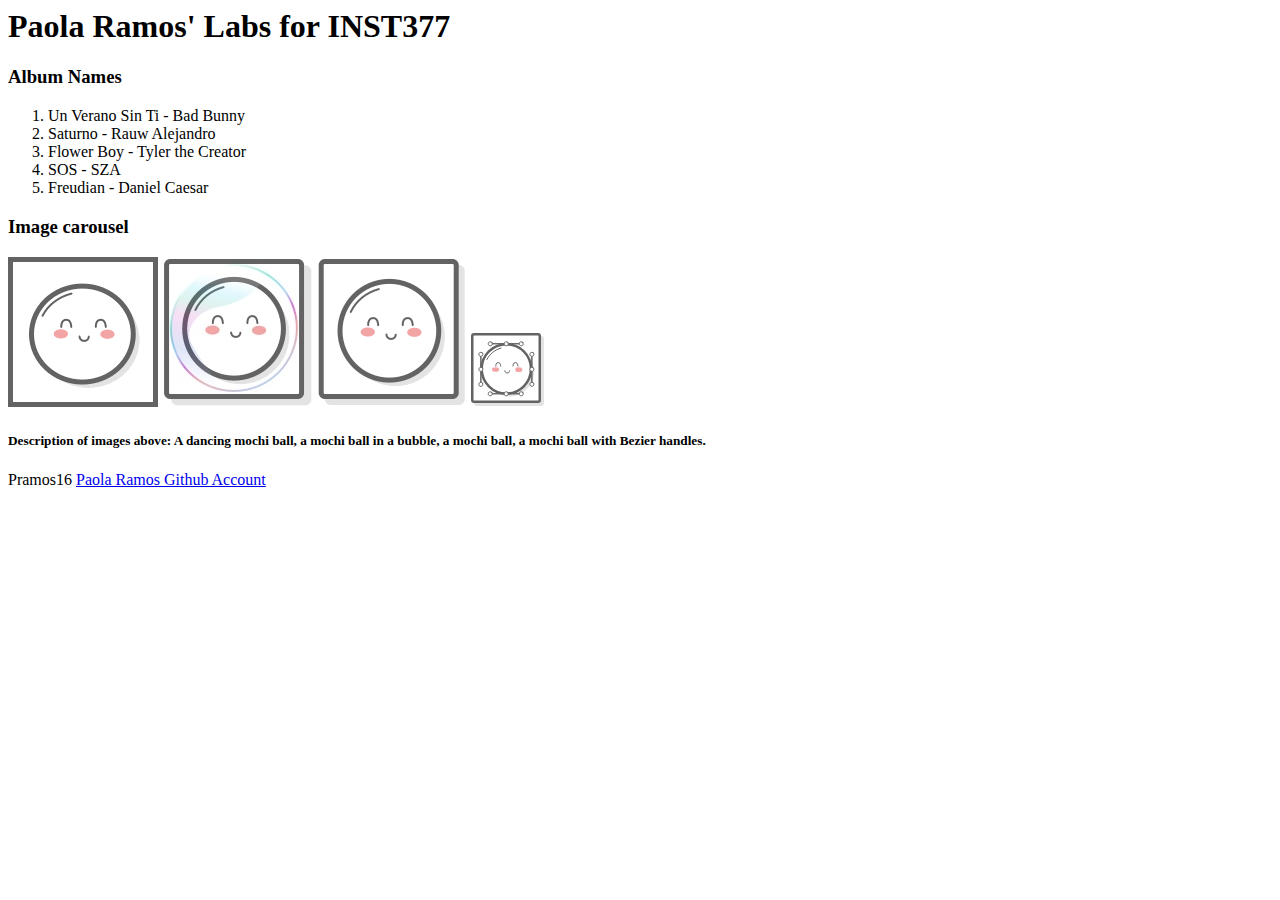
<file: client/lab_1/index.html>
<html lang="en">
<head>
  <meta charset="UTF-8">
  <meta http-equiv="X-UA-Compatible" content="IE=edge">
  <meta name="viewport" content="width=device-width, initial-scale=1.0">
  <title>Paola Ramos' Labs for INST377</title>
</head>
<body>
  <div>
    <header><h1>Paola Ramos' Labs for INST377</h1></header>
    <div>
     <div>
    <h3>Album Names</h3>
    <ol>
      <li>Un Verano Sin Ti - Bad Bunny</li>
      <li>Saturno - Rauw Alejandro</li>
      <li>Flower Boy - Tyler the Creator</li>
      <li>SOS - SZA</li>
      <li>Freudian - Daniel Caesar</li>
    </ol>
  </div>

  <div>
    <h3>Image carousel</h3>
  </div>
  <img src="images/mochi.gif" alt="A dancing mochi ball">
  <img src="images/mochi.jpg" alt="A mochi ball in a bubble">
  <img src="images/mochi.png" alt="A mochi ball">
  <img src="images/mochi.svg" alt="A mochi ball with Bezier handles">
<div>
  <h5>Description of images above: A dancing mochi ball, a mochi ball in a bubble, a mochi ball, a mochi ball with Bezier handles.</h5>
</div>
<footer>
  <p>Pramos16 <a href="http://github.com/pramos16" target="_blank" rel="noopener noreferrer">Paola Ramos Github Account</a></p>
</footer>

</body>
</html>
</file>
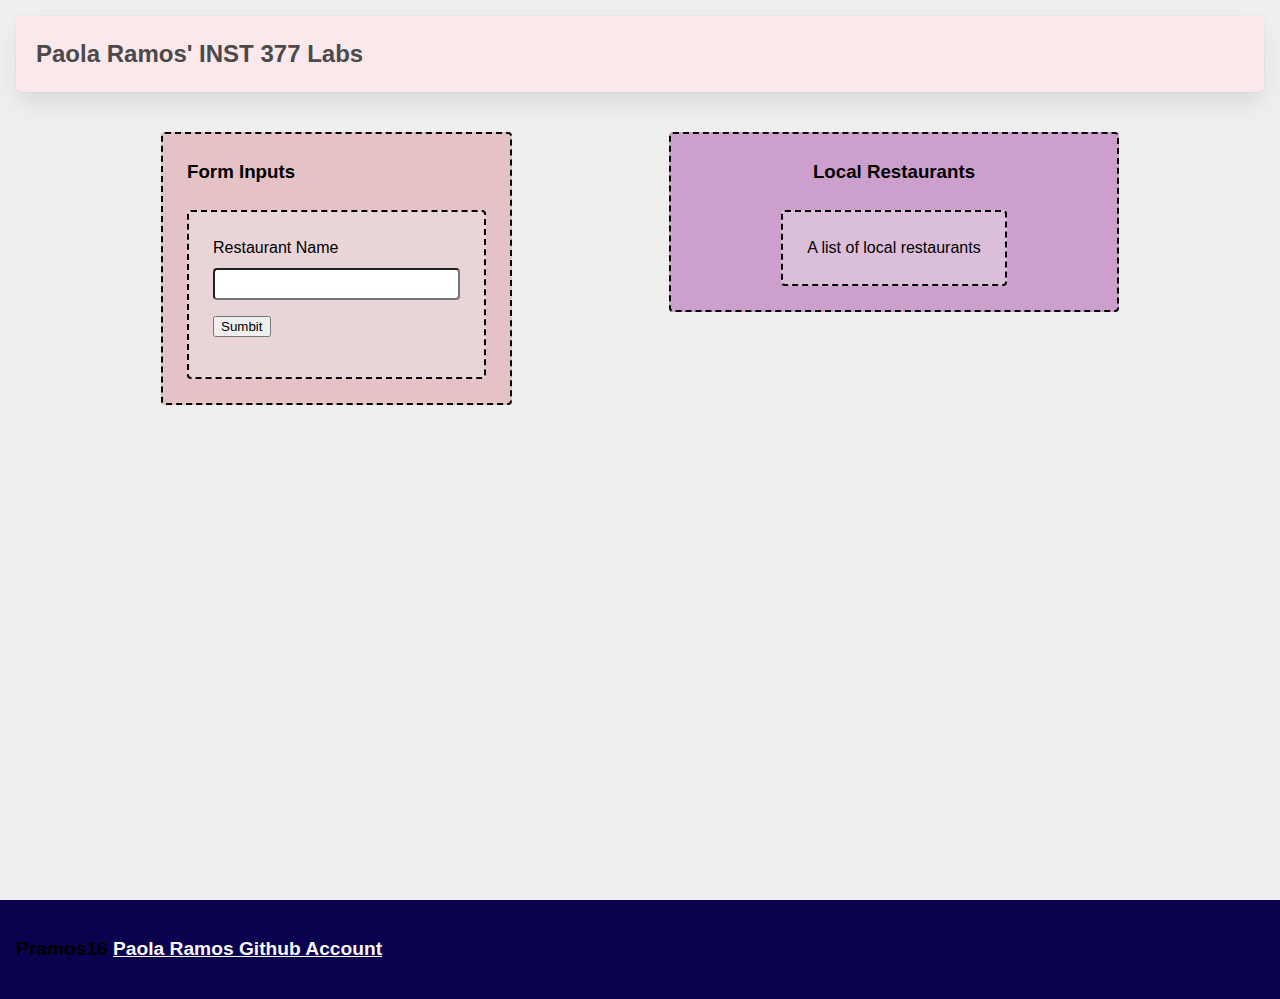
<file: client/lab_4/index.html>
<html lang="en">
  <head>
    <meta charset="UTF-8" />
    <meta http-equiv="X-UA-Compatible" content="IE=edge" />
    <meta name="viewport" content="width=device-width, initial-scale=1.0" />
    <title>Paola Ramos' Labs for INST377</title>
    <link rel="stylesheet" href="style.css" />
  </head>
  <body>
    <div class="wrapper">
      <header class="header">
        <h1>Paola Ramos' INST 377 Labs</h1>
      </header>
      <div class="container">
        <div class="left_section box">
          <h3>Form Inputs</h3>
          <div class="box">
            <form action="/api">
              <label for="resto">Restaurant Name</label>
              <input type="text" id="resto" />
              <button type="submit">Sumbit</button>
            </form>
          </div>
        </div>
        <div class="right_section box">
          <h3>Local Restaurants</h3>
          <div class="restaurant_list box">A list of local restaurants</div>
        </div>
      </div>
    </div>
    <footer class="footer">
      <p>
        Pramos16
        <a
          href="http://github.com/pramos16"
          target="_blank"
          rel="noopener noreferrer"
          >Paola Ramos Github Account</a
        >
      </p>
    </footer>
  </body>
</html>
<!-- Bring in your successful HTML/CSS from the Flexbox lab -->
<!-- Try typing 'doc' at the top of this file and pressing "tab" -->
<!-- if your development environment is set up correctly -->
<!-- the Emmett plugin will set this file up for you -->

<!-- Requirements -->
<!-- Your page will need a form in it with an 'action' to the Prince George's County Food Services API and a single text field with an id/name of "resto" -->
<!-- The link for the API is in this page: https://data.princegeorgescountymd.gov/Health/Food-Inspection/umjn-t2iz -->

<!-- This week doesn't have a script.js file in it, because you're focusing on HTML and CSS -->
</file>
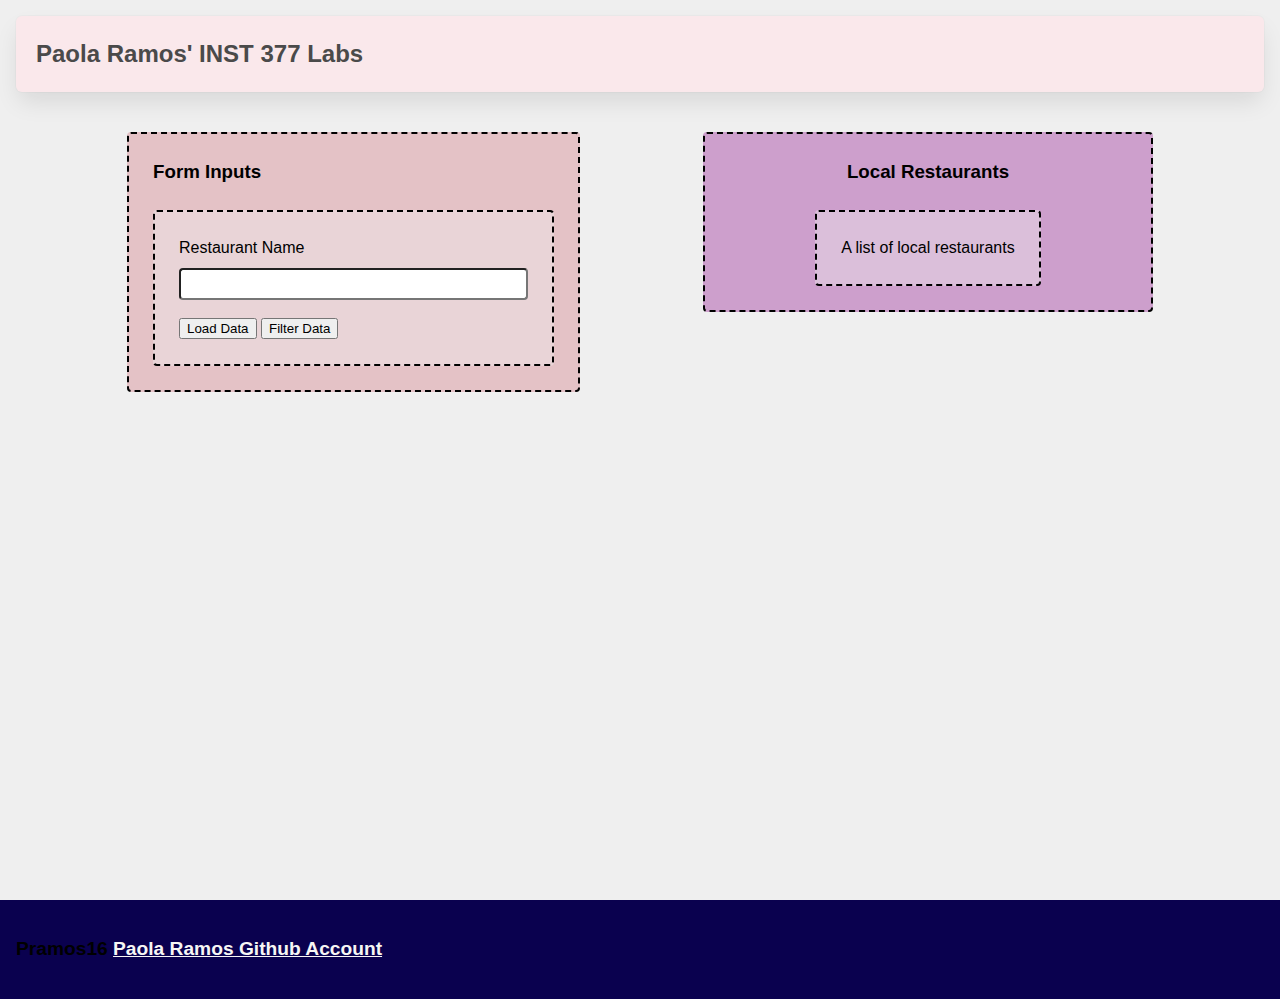
<file: client/lab_5/index.html>
<html lang="en">
  <head>
    <meta charset="UTF-8" />
    <meta http-equiv="X-UA-Compatible" content="IE=edge" />
    <meta name="viewport" content="width=device-width, initial-scale=1.0" />
    <title>Paola Ramos' Labs for INST377</title>
    <link rel="stylesheet" href="style.css" />
  </head>
  <body>
    <div class="wrapper">
      <header class="header">
        <h1>Paola Ramos' INST 377 Labs</h1>
      </header>
      <div class="container">
        <div class="left_section box">
          <h3>Form Inputs</h3>
          <form action="https://data.princegeorgescountymd.gov/resource/umjn-t2iz.json" class="box main_form">
            <label for="resto">Restaurant Name</label>
              <input type="text" id="resto" name="resto"/>
              <button type="submit">Load Data</button>
              <button type="button" class="filter_button">Filter Data</button>
          </form>
        </div>
        <div class="right_section box">
          <h3>Local Restaurants</h3>
          <div class="restaurant_list box">A list of local restaurants</div>
        </div>
      </div>
    </div>
    <footer class="footer">
      <p>
        Pramos16
        <a
          href="http://github.com/pramos16"
          target="_blank"
          rel="noopener noreferrer"
          >Paola Ramos Github Account</a
        >
      </p>
    </footer>
    <script src="./script.js"></script>
  </body>
</html>
</file>
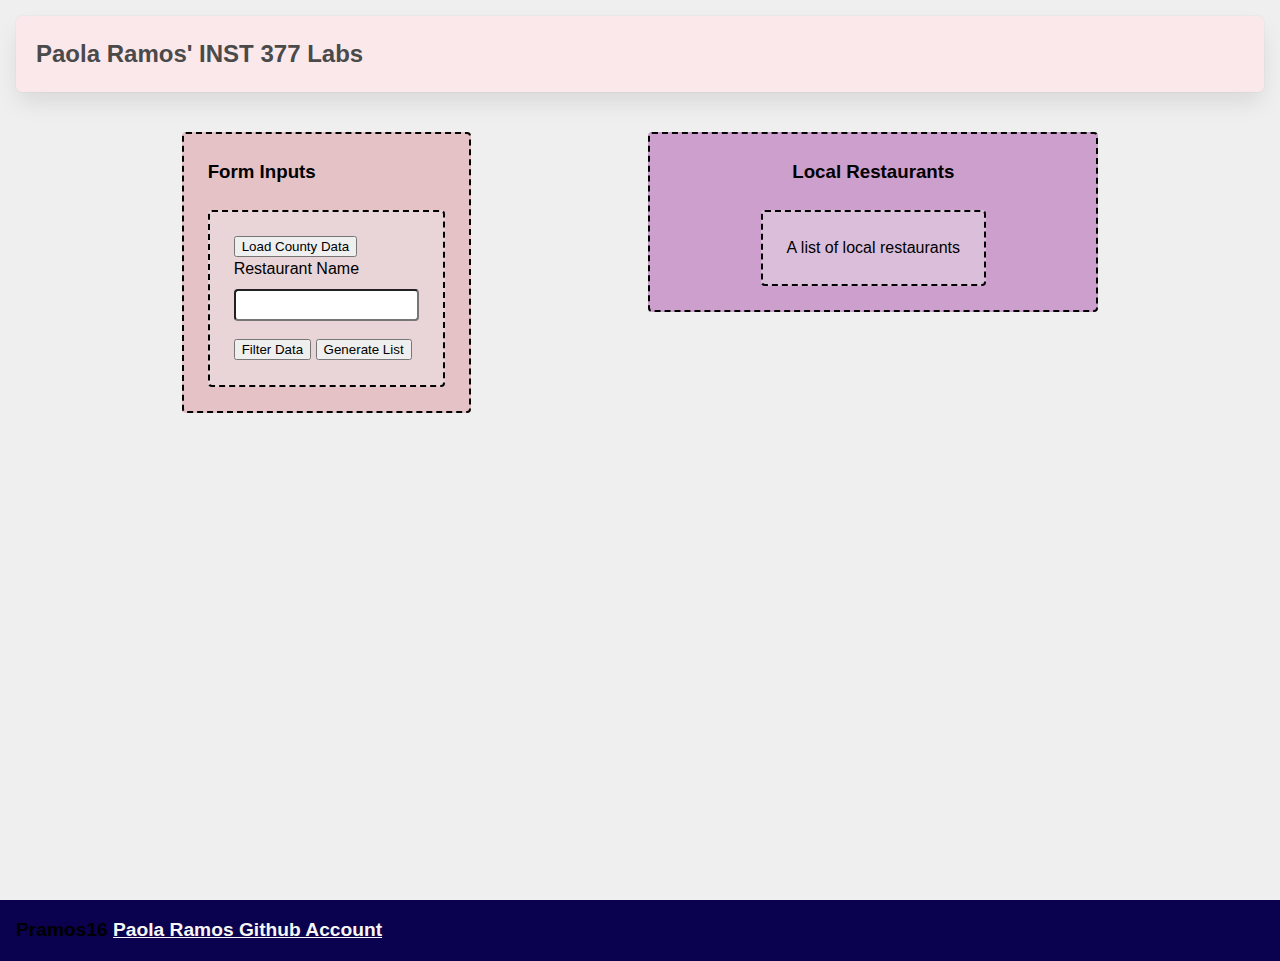
<file: client/lab_6/index.html>
<html lang="en">
  <head>
    <meta charset="UTF-8" />
    <meta http-equiv="X-UA-Compatible" content="IE=edge" />
    <meta name="viewport" content="width=device-width, initial-scale=1.0" />
    <title>Paola Ramos' Labs for INST377</title>
    <link rel="stylesheet" href="style.css" />
  </head>
  <body>
    <div class="wrapper">
      <header class="header"><h1>Paola Ramos' INST 377 Labs</h1></header>
      <div class="container">
        <div class="left_section box">
          <h3>Form Inputs</h3>
          <form class="box main_form">
            <button type="button" id="data_load">Load County Data</button>
            <div>
              <label for="resto">Restaurant Name</label>
              <input type="text" id="resto" name="resto" />
            </div>
            <div class="buttons">
              <button type="button" id="filter">Filter Data</button>
              <button type="button" id="generate">Generate List</button>
            </div>
          </form>
        </div>
        <div class="right_section box">
          <h3>Local Restaurants</h3>
          <ol class="box" id="restaurant_list">
            A list of local restaurants
        </ol>
            <div class="lds-ellipsis" id="data_load_animation"><div></div><div></div><div></div><div></div></div>
        </div>
      </div>
    </div>
    <footer class="footer">
      Pramos16
      <a
        href="http://github.com/pramos16"
        target="_blank"
        rel="noopener noreferrer"
        >Paola Ramos Github Account</a
      >
    </footer>
    <script src="./script.js"></script>
  </body>
</html>
</file>
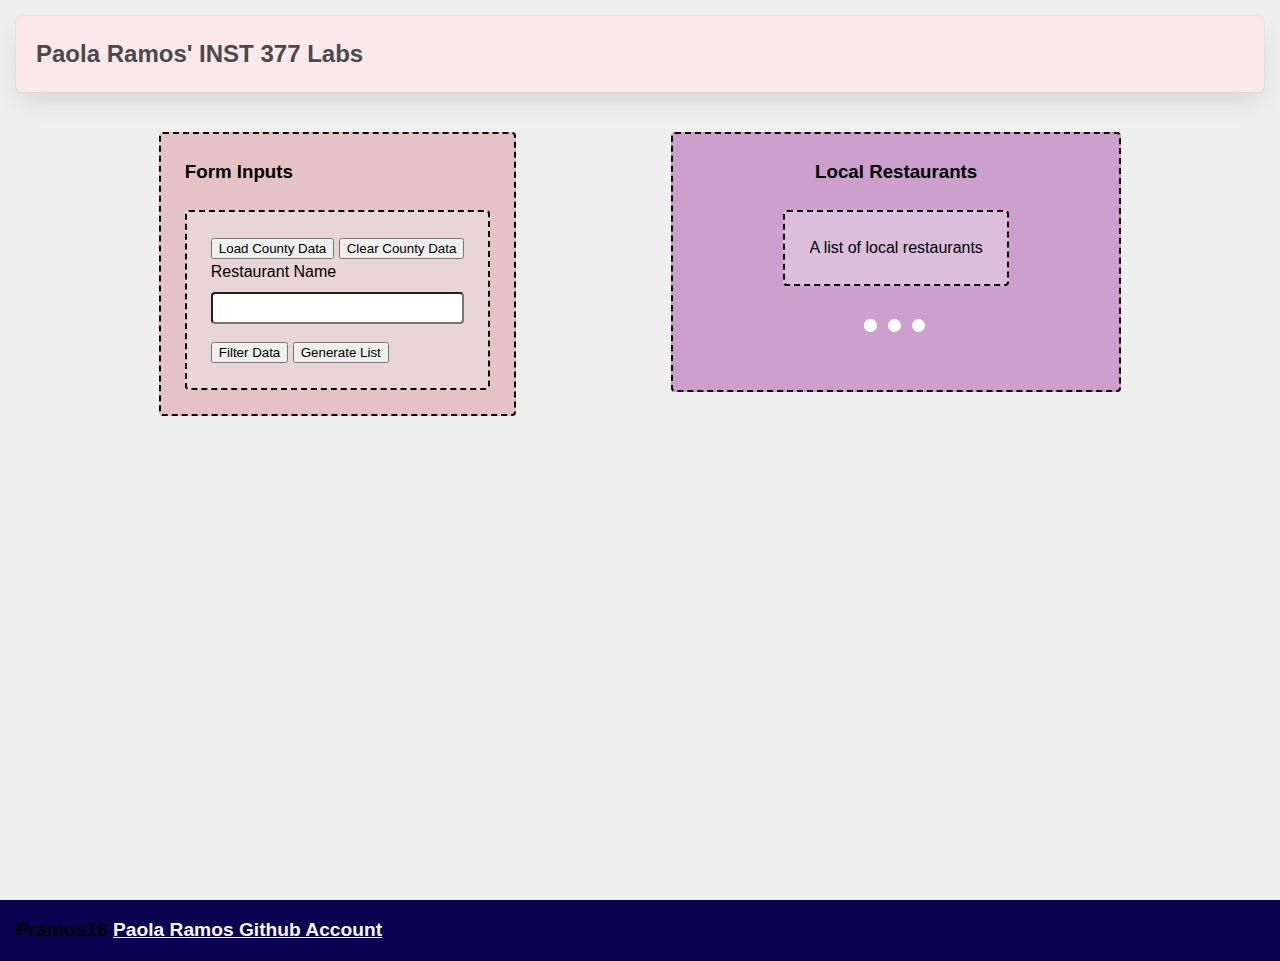
<file: client/lab_7/index.html>
<html lang="en">
  <head>
    <meta charset="UTF-8" />
    <meta http-equiv="X-UA-Compatible" content="IE=edge" />
    <meta name="viewport" content="width=device-width, initial-scale=1.0" />
    <title>Paola Ramos' Labs for INST377</title>
    <link rel="stylesheet" href="style.css" />
  </head>
  <body>
    <div class="wrapper">
      <header class="header"><h1>Paola Ramos' INST 377 Labs</h1></header>
      <div class="container">
        <div class="left_section box">
          <h3>Form Inputs</h3>
          <form class="box main_form">
            <button type="button" id="data_load">Load County Data</button>
            <button type="button" id="data_clear">Clear County Data</button>
            <div>
              <label for="resto">Restaurant Name</label>
              <input type="text" id="resto" name="resto" />
            </div>
            <div class="buttons">
              <button type="button" id="filter">Filter Data</button>
              <button type="button" id="generate">Generate List</button>
            </div>
          </form>
        </div>
        <div class="right_section box">
          <h3>Local Restaurants</h3>
          <ol class="box" id="restaurant_list">
            A list of local restaurants
        </ol>
            <div class="lds-ellipsis" id="data_load_animation"><div></div><div></div><div></div><div></div></div>
        </div>
      </div>
    </div>
    <footer class="footer">
      Pramos16
      <a
        href="http://github.com/pramos16"
        target="_blank"
        rel="noopener noreferrer"
        >Paola Ramos Github Account</a
      >
    </footer>
    <script src="./script.js"></script>
  </body>
</html>
</file>
<file: client/lab_4/style.css>
* {
  box-sizing: border-box;
}

/* 
  These rules apply to actual HTML elements with no labelling!
  So: they style the tags directly
*/

html {
  background-color: #ffffff;
  font-size: 16px;
  min-width: 300px;
  overflow-x: hidden;
  overflow-y: scroll;

  /* these are specific to different browsers */
  -moz-osx-font-smoothing: grayscale;
  -webkit-font-smoothing: antialiased;
  text-rendering: optimizeLegibility;
  -webkit-text-size-adjust: 100%;
  -moz-text-size-adjust: 100%;
  text-size-adjust: 100%;
}

body {
  margin: 0;
  padding: 0;

  font-family: ‘Segoe UI’, Candara, ‘Bitstream Vera Sans’, ‘DejaVu Sans’, ‘Bitsream Vera Sans’, ‘Trebuchet MS’, Verdana, ‘Verdana Ref’, sans-serif;
  font-weight: 400;
  line-height: 1.5;
  background-color: rgb(239, 239, 239);
}


a {
  display: inline-block;
  text-decoration: none;
}

h2, h3 {
  margin:0;
  padding:0;
  padding-bottom:1.5rem;
}

form {
  accent-color: hsla(290, 100%, 50%, 0.482);
}

/*
  - These styles use 'class names'
  - You can apply them by using the 'class' attribute on your HTML
  - like this: <div class="wrapper">
  - note that the period vanishes there!
*/


.wrapper {
  min-height: 100vh;
  display: flex;
  flex-direction: column;
  margin: 0;
  flex: 1;
}

.container {
  margin: 0 20px;
  display: flex;
  justify-content: space-evenly;
  align-items: start;
  flex:1;
}

.header {
  padding-top: 1rem;
  padding-left: 1rem;
  padding-right: 1rem;
  padding-bottom: 1.5rem;
}


/*
  This rule implies that the H1 tag lives within another HTML tag
  It "inherits" some rules from the above
  Those rules won't apply to an h1 that's outside a block with the class of 'header'
*/

.header h1 {
  display: block;
  /* this will push other blocks out of the way */

  /* colors */
  background-color: rgb(250, 232, 235);
  color: #4a4a4a;

  /* shapes */
  border-radius: 6px;
  font-size: 1.5rem;
  padding: 1.25rem;
  margin:0; /* removing the margin on h1 tags means the header pins to the top if we move */


  /* box-shadows are fancy */
  box-shadow: 0 0.5em 1em -0.125em rgb(10 10 10 / 10%), 0 0 0 1px rgb(10 10 10 / 2%);
}


/*
  Rules can be combined on a block to apply the 'cascade' in order
  So you can use two classnames in a single class attribute
  like: <div class="box section">

  Rules may combine in unexpected ways - remember that the LAST thing written in this file will have "priority"
  And will be what displays in your client
*/

.box {
  background-color: rgba(239, 239, 239, 0.40);
  border: 2px dashed;
  border-radius: 4px;

  width: fit-content;
  height:fit-content;
  padding: 1.5rem;
  margin: 0 auto;
}

.left_section {
  background-color: rgba(228, 194, 198);
  flex: 0 1 auto;
  margin: 1rem;
  padding: 1.5rem;
}

.right_section {
  background-color: rgba(205,159,204); 
  flex: 1 2 auto;
  margin: 1rem;
  align-items: center;
  justify-content: center;;
  max-width: 450px;
  display: flex;
  flex-direction: column;
}

/*
  This block is actually dependent on the "container" block having a flex set on it
  and the "wrapper" block displaying as a flex column with a "vertical height" (vh) of 100.
  That serves to cram the footer to the bottom of the page.
*/

.footer {
  flex-shrink: 0;
  padding: 1rem;
  background-color: rgba(10, 1,79);
  font-size: 1.2rem;
  font-weight: 600;
}

.footer a {
  color: rgb(247, 246, 244);
  text-decoration: underline;
}

/*
  This is an example of a 'pseudoclass'
  In this instance, it says what to do if a mouse hovers over a link
  This is pretty desktop-specific, since there's no hover function on touchscreens
*/
.footer a:hover {
  /* Hue, saturation, luminosity, alpha */
  background-color: rgba(10, 1, 79);
  /* red, green, blue, alpha */
  color: rgb(246, 169, 93);
  text-decoration: none;
}

.subtitle {
  color: rgba(248, 244, 244, 0.8);
  margin: 0px;
  margin-bottom: 5px;
}


/* Deploy this with images as direct "children" and the images should pop into shape */
.grid {
  display: flex;
  justify-content: space-evenly;
  flex-flow: wrap;
  width: 350px;
  height: 350px;
  margin: 0 auto;
}

.grid img {
  width: 150px;
  height: 150px;
}


/* Carousel */
div.carousel {
  max-width: 300px;
  overflow: hidden;
  text-align: center;
  display: flex;
  flex-direction: row;
  align-items: center;
  justify-content: space-between;
  margin: 0 auto;
  margin-bottom: 1rem;
}

.carousel .slides {
  display: flex;
  overflow-x: auto;
  scroll-snap-type: x mandatory;
  scroll-behavior: smooth;
  -webkit-overflow-scrolling: touch;
}

/* .carousel_item, */
.hidden {
  display: none;
}

.visible {
  display: block;
}

.carousel_item img {
  /* 
    Setting width, rather than max-width or min-width,
    means annoying pop-ins won't happen
    but it also means you need to format your images to be compatible
    or they will stretch weird

    - try a tall one and see what happens
    - change the height on a fixed image size and see what happens
    - now make sure that images are _always_ square
    - ... there's a reason crop tools are popular in image editors
   */
  width: 150px; 
}

.prev,
.next {
  border: none;
  margin: 2px;
  text-align: center;
  border-radius: 5px;
  font-weight: bold;
  height: 45px;
  padding: 10px;
  line-height: 0; /* This centers a button's text! */
  border: 2px solid rgb(99,99,99); /* shorthand for how to do a border */
}

.prev:focus,
.next:focus {
  margin: 0;
  /* Pick a good border colour and check out how it works with your buttons */
}

.prev:hover,
.next:hover {
  /* Pick a good background colour for your hover pseudoclass */
}

/*
Form Styles
*/

form input {
    /* This is a hack to make sure our boxes line up with one another nicely */
    width: 100%;
    width: -moz-available;          /* WebKit-based browsers will ignore this. */
    width: -webkit-fill-available;  /* Mozilla-based browsers will ignore this. */
    width: fill-available;

    /* here we are setting white space correctly */
    margin-bottom: 1rem;
    height: 2rem;
    border-radius: 4px;
  }

  form label {
    width: 100%;
    width: -moz-available;          /* WebKit-based browsers will ignore this. */
    width: -webkit-fill-available;  /* Mozilla-based browsers will ignore this. */
    width: fill-available;
    align-items: flex-start;

    display: block; /* this turns the label text into a box we can set margins on */
    margin-bottom: 0.5rem;
  }

/* How To Write A Media Query For Small Screens */

@media only screen and (max-width: 736px){
    /* Rules in here will only apply when a screen is the correct size */
    /* check it out by using your developer tools to shrink your screen-size */
    .container {
      background-color: rgba(204, 8, 162, 0.65);
      flex-direction: column;
      justify-content: center;
      align-items: center;
    }
}
</file>
<file: client/lab_5/style.css>
* {
    box-sizing: border-box;
  }
  
  /* 
    These rules apply to actual HTML elements with no labelling!
    So: they style the tags directly
  */
  
  html {
    background-color: #ffffff;
    font-size: 16px;
    min-width: 300px;
    overflow-x: hidden;
    overflow-y: scroll;
  
    /* these are specific to different browsers */
    -moz-osx-font-smoothing: grayscale;
    -webkit-font-smoothing: antialiased;
    text-rendering: optimizeLegibility;
    -webkit-text-size-adjust: 100%;
    -moz-text-size-adjust: 100%;
    text-size-adjust: 100%;
  }
  
  body {
    margin: 0;
    padding: 0;
  
    font-family: ‘Segoe UI’, Candara, ‘Bitstream Vera Sans’, ‘DejaVu Sans’, ‘Bitsream Vera Sans’, ‘Trebuchet MS’, Verdana, ‘Verdana Ref’, sans-serif;
    font-weight: 400;
    line-height: 1.5;
    background-color: rgb(239, 239, 239);
  }
  
  
  a {
    display: inline-block;
    text-decoration: none;
  }
  
  h2, h3 {
    margin:0;
    padding:0;
    padding-bottom:1.5rem;
  }
  
  form {
    accent-color: hsla(290, 100%, 50%, 0.482);
  }
  
  /*
    - These styles use 'class names'
    - You can apply them by using the 'class' attribute on your HTML
    - like this: <div class="wrapper">
    - note that the period vanishes there!
  */
  
  
  .wrapper {
    min-height: 100vh;
    display: flex;
    flex-direction: column;
    margin: 0;
    flex: 1;
  }
  
  .container {
    margin: 0 20px;
    display: flex;
    justify-content: space-evenly;
    align-items: start;
    flex:1;
  }
  
  .header {
    padding-top: 1rem;
    padding-left: 1rem;
    padding-right: 1rem;
    padding-bottom: 1.5rem;
  }
  
  
  /*
    This rule implies that the H1 tag lives within another HTML tag
    It "inherits" some rules from the above
    Those rules won't apply to an h1 that's outside a block with the class of 'header'
  */
  
  .header h1 {
    display: block;
    /* this will push other blocks out of the way */
  
    /* colors */
    background-color: rgb(250, 232, 235);
    color: #4a4a4a;
  
    /* shapes */
    border-radius: 6px;
    font-size: 1.5rem;
    padding: 1.25rem;
    margin:0; /* removing the margin on h1 tags means the header pins to the top if we move */
  
  
    /* box-shadows are fancy */
    box-shadow: 0 0.5em 1em -0.125em rgb(10 10 10 / 10%), 0 0 0 1px rgb(10 10 10 / 2%);
  }
  
  
  /*
    Rules can be combined on a block to apply the 'cascade' in order
    So you can use two classnames in a single class attribute
    like: <div class="box section">
  
    Rules may combine in unexpected ways - remember that the LAST thing written in this file will have "priority"
    And will be what displays in your client
  */
  
  .box {
    background-color: rgba(239, 239, 239, 0.40);
    border: 2px dashed;
    border-radius: 4px;
  
    width: fit-content;
    height:fit-content;
    padding: 1.5rem;
    margin: 0 auto;
  }
  
  .left_section {
    background-color: rgba(228, 194, 198);
    flex: 0 1 auto;
    margin: 1rem;
    padding: 1.5rem;
  }
  
  .right_section {
    background-color: rgba(205,159,204); 
    flex: 1 2 auto;
    margin: 1rem;
    align-items: center;
    justify-content: center;;
    max-width: 450px;
    display: flex;
    flex-direction: column;
  }
  
  /*
    This block is actually dependent on the "container" block having a flex set on it
    and the "wrapper" block displaying as a flex column with a "vertical height" (vh) of 100.
    That serves to cram the footer to the bottom of the page.
  */
  
  .footer {
    flex-shrink: 0;
    padding: 1rem;
    background-color: rgba(10, 1,79);
    font-size: 1.2rem;
    font-weight: 600;
  }
  
  .footer a {
    color: rgb(247, 246, 244);
    text-decoration: underline;
  }
  
  /*
    This is an example of a 'pseudoclass'
    In this instance, it says what to do if a mouse hovers over a link
    This is pretty desktop-specific, since there's no hover function on touchscreens
  */
  .footer a:hover {
    /* Hue, saturation, luminosity, alpha */
    background-color: rgba(10, 1, 79);
    /* red, green, blue, alpha */
    color: rgb(246, 169, 93);
    text-decoration: none;
  }
  
  .subtitle {
    color: rgba(248, 244, 244, 0.8);
    margin: 0px;
    margin-bottom: 5px;
  }
  
  
  /* Deploy this with images as direct "children" and the images should pop into shape */
  .grid {
    display: flex;
    justify-content: space-evenly;
    flex-flow: wrap;
    width: 350px;
    height: 350px;
    margin: 0 auto;
  }
  
  .grid img {
    width: 150px;
    height: 150px;
  }
  
  
  /* Carousel */
  div.carousel {
    max-width: 300px;
    overflow: hidden;
    text-align: center;
    display: flex;
    flex-direction: row;
    align-items: center;
    justify-content: space-between;
    margin: 0 auto;
    margin-bottom: 1rem;
  }
  
  .carousel .slides {
    display: flex;
    overflow-x: auto;
    scroll-snap-type: x mandatory;
    scroll-behavior: smooth;
    -webkit-overflow-scrolling: touch;
  }
  
  /* .carousel_item, */
  .hidden {
    display: none;
  }
  
  .visible {
    display: block;
  }
  
  .carousel_item img {
    /* 
      Setting width, rather than max-width or min-width,
      means annoying pop-ins won't happen
      but it also means you need to format your images to be compatible
      or they will stretch weird
  
      - try a tall one and see what happens
      - change the height on a fixed image size and see what happens
      - now make sure that images are _always_ square
      - ... there's a reason crop tools are popular in image editors
     */
    width: 150px; 
  }
  
  .prev,
  .next {
    border: none;
    margin: 2px;
    text-align: center;
    border-radius: 5px;
    font-weight: bold;
    height: 45px;
    padding: 10px;
    line-height: 0; /* This centers a button's text! */
    border: 2px solid rgb(99,99,99); /* shorthand for how to do a border */
  }
  
  .prev:focus,
  .next:focus {
    margin: 0;
    /* Pick a good border colour and check out how it works with your buttons */
  }
  
  .prev:hover,
  .next:hover {
    /* Pick a good background colour for your hover pseudoclass */
  }
  
  /*
  Form Styles
  */
  
  form input {
      /* This is a hack to make sure our boxes line up with one another nicely */
      width: 100%;
      width: -moz-available;          /* WebKit-based browsers will ignore this. */
      width: -webkit-fill-available;  /* Mozilla-based browsers will ignore this. */
      width: fill-available;
  
      /* here we are setting white space correctly */
      margin-bottom: 1rem;
      height: 2rem;
      border-radius: 4px;
    }
  
    form label {
      width: 100%;
      width: -moz-available;          /* WebKit-based browsers will ignore this. */
      width: -webkit-fill-available;  /* Mozilla-based browsers will ignore this. */
      width: fill-available;
      align-items: flex-start;
  
      display: block; /* this turns the label text into a box we can set margins on */
      margin-bottom: 0.5rem;
    }
  
  /* How To Write A Media Query For Small Screens */
  
  @media only screen and (max-width: 736px){
      /* Rules in here will only apply when a screen is the correct size */
      /* check it out by using your developer tools to shrink your screen-size */
      .container {
        background-color: rgba(204, 8, 162, 0.65);
        flex-direction: column;
        justify-content: center;
        align-items: center;
      }
  }
/* CSS instructions for Lab 5 */
/* Bring in your successful CSS from week 4 */
/*
    Add a flexbox class that will keep two buttons nicely styled next to one another
    under your HTML form and input field
 */
</file>
<file: client/lab_6/style.css>
* {
  box-sizing: border-box;
}

/* 
  These rules apply to actual HTML elements with no labelling!
  So: they style the tags directly
*/

html {
  background-color: #ffffff;
  font-size: 16px;
  min-width: 300px;
  overflow-x: hidden;
  overflow-y: scroll;

  /* these are specific to different browsers */
  -moz-osx-font-smoothing: grayscale;
  -webkit-font-smoothing: antialiased;
  text-rendering: optimizeLegibility;
  -webkit-text-size-adjust: 100%;
  -moz-text-size-adjust: 100%;
  text-size-adjust: 100%;
}

body {
  margin: 0;
  padding: 0;

  font-family: ‘Segoe UI’, Candara, ‘Bitstream Vera Sans’, ‘DejaVu Sans’, ‘Bitsream Vera Sans’, ‘Trebuchet MS’, Verdana, ‘Verdana Ref’, sans-serif;
  font-weight: 400;
  line-height: 1.5;
  background-color: rgb(239, 239, 239);
}


a {
  display: inline-block;
  text-decoration: none;
}

h2, h3 {
  margin:0;
  padding:0;
  padding-bottom:1.5rem;
}

form {
  accent-color: hsla(290, 100%, 50%, 0.482);
}

/*
  - These styles use 'class names'
  - You can apply them by using the 'class' attribute on your HTML
  - like this: <div class="wrapper">
  - note that the period vanishes there!
*/


.wrapper {
  min-height: 100vh;
  display: flex;
  flex-direction: column;
  margin: 0;
  flex: 1;
}

.container {
  margin: 0 20px;
  display: flex;
  justify-content: space-evenly;
  align-items: start;
  flex:1;
}

.header {
  padding-top: 1rem;
  padding-left: 1rem;
  padding-right: 1rem;
  padding-bottom: 1.5rem;
}


/*
  This rule implies that the H1 tag lives within another HTML tag
  It "inherits" some rules from the above
  Those rules won't apply to an h1 that's outside a block with the class of 'header'
*/

.header h1 {
  display: block;
  /* this will push other blocks out of the way */

  /* colors */
  background-color: rgb(250, 232, 235);
  color: #4a4a4a;

  /* shapes */
  border-radius: 6px;
  font-size: 1.5rem;
  padding: 1.25rem;
  margin:0; /* removing the margin on h1 tags means the header pins to the top if we move */


  /* box-shadows are fancy */
  box-shadow: 0 0.5em 1em -0.125em rgb(10 10 10 / 10%), 0 0 0 1px rgb(10 10 10 / 2%);
}


/*
  Rules can be combined on a block to apply the 'cascade' in order
  So you can use two classnames in a single class attribute
  like: <div class="box section">

  Rules may combine in unexpected ways - remember that the LAST thing written in this file will have "priority"
  And will be what displays in your client
*/

.box {
  background-color: rgba(239, 239, 239, 0.40);
  border: 2px dashed;
  border-radius: 4px;

  width: fit-content;
  height:fit-content;
  padding: 1.5rem;
  margin: 0 auto;
}

.left_section {
  background-color: rgba(228, 194, 198);
  flex: 0 1 auto;
  margin: 1rem;
  padding: 1.5rem;
}

.right_section {
  background-color: rgba(205,159,204); 
  flex: 1 2 auto;
  margin: 1rem;
  align-items: center;
  justify-content: center;;
  max-width: 450px;
  display: flex;
  flex-direction: column;
}

/*
  This block is actually dependent on the "container" block having a flex set on it
  and the "wrapper" block displaying as a flex column with a "vertical height" (vh) of 100.
  That serves to cram the footer to the bottom of the page.
*/

.footer {
  flex-shrink: 0;
  padding: 1rem;
  background-color: rgba(10, 1,79);
  font-size: 1.2rem;
  font-weight: 600;
}

.footer a {
  color: rgb(247, 246, 244);
  text-decoration: underline;
}

/*
  This is an example of a 'pseudoclass'
  In this instance, it says what to do if a mouse hovers over a link
  This is pretty desktop-specific, since there's no hover function on touchscreens
*/
.footer a:hover {
  /* Hue, saturation, luminosity, alpha */
  background-color: rgba(10, 1, 79);
  /* red, green, blue, alpha */
  color: rgb(246, 169, 93);
  text-decoration: none;
}

.subtitle {
  color: rgba(248, 244, 244, 0.8);
  margin: 0px;
  margin-bottom: 5px;
}


/* Deploy this with images as direct "children" and the images should pop into shape */
.grid {
  display: flex;
  justify-content: space-evenly;
  flex-flow: wrap;
  width: 350px;
  height: 350px;
  margin: 0 auto;
}

.grid img {
  width: 150px;
  height: 150px;
}


/* Carousel */
div.carousel {
  max-width: 300px;
  overflow: hidden;
  text-align: center;
  display: flex;
  flex-direction: row;
  align-items: center;
  justify-content: space-between;
  margin: 0 auto;
  margin-bottom: 1rem;
}

.carousel .slides {
  display: flex;
  overflow-x: auto;
  scroll-snap-type: x mandatory;
  scroll-behavior: smooth;
  -webkit-overflow-scrolling: touch;
}

/* .carousel_item, */
.hidden {
  display: none;
}

.visible {
  display: block;
}

.carousel_item img {
  /* 
    Setting width, rather than max-width or min-width,
    means annoying pop-ins won't happen
    but it also means you need to format your images to be compatible
    or they will stretch weird

    - try a tall one and see what happens
    - change the height on a fixed image size and see what happens
    - now make sure that images are _always_ square
    - ... there's a reason crop tools are popular in image editors
   */
  width: 150px; 
}

.prev,
.next {
  border: none;
  margin: 2px;
  text-align: center;
  border-radius: 5px;
  font-weight: bold;
  height: 45px;
  padding: 10px;
  line-height: 0; /* This centers a button's text! */
  border: 2px solid rgb(99,99,99); /* shorthand for how to do a border */
}

.prev:focus,
.next:focus {
  margin: 0;
  /* Pick a good border colour and check out how it works with your buttons */
}

.prev:hover,
.next:hover {
  /* Pick a good background colour for your hover pseudoclass */
}

/*
Form Styles
*/

form input {
    /* This is a hack to make sure our boxes line up with one another nicely */
    width: 100%;
    width: -moz-available;          /* WebKit-based browsers will ignore this. */
    width: -webkit-fill-available;  /* Mozilla-based browsers will ignore this. */
    width: fill-available;

    /* here we are setting white space correctly */
    margin-bottom: 1rem;
    height: 2rem;
    border-radius: 4px;
  }

  form label {
    width: 100%;
    width: -moz-available;          /* WebKit-based browsers will ignore this. */
    width: -webkit-fill-available;  /* Mozilla-based browsers will ignore this. */
    width: fill-available;
    align-items: flex-start;

    display: block; /* this turns the label text into a box we can set margins on */
    margin-bottom: 0.5rem;
  }

/* How To Write A Media Query For Small Screens */

@media only screen and (max-width: 736px){
    /* Rules in here will only apply when a screen is the correct size */
    /* check it out by using your developer tools to shrink your screen-size */
    .container {
      background-color: rgba(204, 8, 162, 0.65);
      flex-direction: column;
      justify-content: center;
      align-items: center;
    }
}
/* CSS instructions for Lab 5 */
/* Bring in your successful CSS from week 4 */
/*
  Add a flexbox class that will keep two buttons nicely styled next to one another
  under your HTML form and input field
*/

/* 
    New code bonus: pure CSS data loading icon
    This comes from loading.io/css - it's nice to show that something is happening!
*/

.lds-ellipsis {
    display: inline-block;
    position: relative;
    width: 80px;
    height: 80px;
  }
  .lds-ellipsis div {
    position: absolute;
    top: 33px;
    width: 13px;
    height: 13px;
    border-radius: 50%;
    background: #fff;
    animation-timing-function: cubic-bezier(0, 1, 1, 0);
  }
  .lds-ellipsis div:nth-child(1) {
    left: 8px;
    animation: lds-ellipsis1 0.6s infinite;
  }
  .lds-ellipsis div:nth-child(2) {
    left: 8px;
    animation: lds-ellipsis2 0.6s infinite;
  }
  .lds-ellipsis div:nth-child(3) {
    left: 32px;
    animation: lds-ellipsis2 0.6s infinite;
  }
  .lds-ellipsis div:nth-child(4) {
    left: 56px;
    animation: lds-ellipsis3 0.6s infinite;
  }
  @keyframes lds-ellipsis1 {
    0% {
      transform: scale(0);
    }
    100% {
      transform: scale(1);
    }
  }
  @keyframes lds-ellipsis3 {
    0% {
      transform: scale(1);
    }
    100% {
      transform: scale(0);
    }
  }
  @keyframes lds-ellipsis2 {
    0% {
      transform: translate(0, 0);
    }
    100% {
      transform: translate(24px, 0);
    }
  }
</file>
<file: client/lab_7/style.css>
* {
    box-sizing: border-box;
  }
  
  /* 
    These rules apply to actual HTML elements with no labelling!
    So: they style the tags directly
  */
  
  html {
    background-color: #ffffff;
    font-size: 16px;
    min-width: 300px;
    overflow-x: hidden;
    overflow-y: scroll;
  
    /* these are specific to different browsers */
    -moz-osx-font-smoothing: grayscale;
    -webkit-font-smoothing: antialiased;
    text-rendering: optimizeLegibility;
    -webkit-text-size-adjust: 100%;
    -moz-text-size-adjust: 100%;
    text-size-adjust: 100%;
  }
  
  body {
    margin: 0;
    padding: 0;
  
    font-family: ‘Segoe UI’, Candara, ‘Bitstream Vera Sans’, ‘DejaVu Sans’, ‘Bitsream Vera Sans’, ‘Trebuchet MS’, Verdana, ‘Verdana Ref’, sans-serif;
    font-weight: 400;
    line-height: 1.5;
    background-color: rgb(239, 239, 239);
  }
  
  
  a {
    display: inline-block;
    text-decoration: none;
  }
  
  h2, h3 {
    margin:0;
    padding:0;
    padding-bottom:1.5rem;
  }
  
  form {
    accent-color: hsla(290, 100%, 50%, 0.482);
  }
  
  /*
    - These styles use 'class names'
    - You can apply them by using the 'class' attribute on your HTML
    - like this: <div class="wrapper">
    - note that the period vanishes there!
  */
  
  
  .wrapper {
    min-height: 100vh;
    display: flex;
    flex-direction: column;
    margin: 0;
    flex: 1;
  }
  
  .container {
    margin: 0 20px;
    display: flex;
    justify-content: space-evenly;
    align-items: start;
    flex:1;
  }
  
  .header {
    padding-top: 1rem;
    padding-left: 1rem;
    padding-right: 1rem;
    padding-bottom: 1.5rem;
  }
  
  
  /*
    This rule implies that the H1 tag lives within another HTML tag
    It "inherits" some rules from the above
    Those rules won't apply to an h1 that's outside a block with the class of 'header'
  */
  
  .header h1 {
    display: block;
    /* this will push other blocks out of the way */
  
    /* colors */
    background-color: rgb(250, 232, 235);
    color: #4a4a4a;
  
    /* shapes */
    border-radius: 6px;
    font-size: 1.5rem;
    padding: 1.25rem;
    margin:0; /* removing the margin on h1 tags means the header pins to the top if we move */
  
  
    /* box-shadows are fancy */
    box-shadow: 0 0.5em 1em -0.125em rgb(10 10 10 / 10%), 0 0 0 1px rgb(10 10 10 / 2%);
  }
  
  
  /*
    Rules can be combined on a block to apply the 'cascade' in order
    So you can use two classnames in a single class attribute
    like: <div class="box section">

    Rules may combine in unexpected ways - remember that the LAST thing written in this file will have "priority"
    And will be what displays in your client
  */

  #map {
    width: 400px;
    height: 380 px;
    border: 2px dashed rgb(99, 99, 99);
    margin-bottom: 1rem;
  }
  
  .box {
    background-color: rgba(239, 239, 239, 0.40);
    border: 2px dashed;
    border-radius: 4px;
  
    width: fit-content;
    height:fit-content;
    padding: 1.5rem;
    margin: 0 auto;
  }
  
  .left_section {
    background-color: rgba(228, 194, 198);
    flex: 0 1 auto;
    margin: 1rem;
    padding: 1.5rem;
  }
  
  .right_section {
    background-color: rgba(205,159,204); 
    flex: 1 2 auto;
    margin: 1rem;
    align-items: center;
    justify-content: center;;
    max-width: 450px;
    display: flex;
    flex-direction: column;
  }
  
  /*
    This block is actually dependent on the "container" block having a flex set on it
    and the "wrapper" block displaying as a flex column with a "vertical height" (vh) of 100.
    That serves to cram the footer to the bottom of the page.
  */
  
  .footer {
    flex-shrink: 0;
    padding: 1rem;
    background-color: rgba(10, 1,79);
    font-size: 1.2rem;
    font-weight: 600;
  }
  
  .footer a {
    color: rgb(247, 246, 244);
    text-decoration: underline;
  }
  
  /*
    This is an example of a 'pseudoclass'
    In this instance, it says what to do if a mouse hovers over a link
    This is pretty desktop-specific, since there's no hover function on touchscreens
  */
  .footer a:hover {
    /* Hue, saturation, luminosity, alpha */
    background-color: rgba(10, 1, 79);
    /* red, green, blue, alpha */
    color: rgb(246, 169, 93);
    text-decoration: none;
  }
  
  .subtitle {
    color: rgba(248, 244, 244, 0.8);
    margin: 0px;
    margin-bottom: 5px;
  }
  
  
  /* Deploy this with images as direct "children" and the images should pop into shape */
  .grid {
    display: flex;
    justify-content: space-evenly;
    flex-flow: wrap;
    width: 350px;
    height: 350px;
    margin: 0 auto;
  }
  
  .grid img {
    width: 150px;
    height: 150px;
  }
  
  
  /* Carousel */
  div.carousel {
    max-width: 300px;
    overflow: hidden;
    text-align: center;
    display: flex;
    flex-direction: row;
    align-items: center;
    justify-content: space-between;
    margin: 0 auto;
    margin-bottom: 1rem;
  }
  
  .carousel .slides {
    display: flex;
    overflow-x: auto;
    scroll-snap-type: x mandatory;
    scroll-behavior: smooth;
    -webkit-overflow-scrolling: touch;
  }
  
  /* .carousel_item, */
  .hidden {
    display: none;
  }
  
  .visible {
    display: block;
  }
  
  .carousel_item img {
    /* 
      Setting width, rather than max-width or min-width,
      means annoying pop-ins won't happen
      but it also means you need to format your images to be compatible
      or they will stretch weird
  
      - try a tall one and see what happens
      - change the height on a fixed image size and see what happens
      - now make sure that images are _always_ square
      - ... there's a reason crop tools are popular in image editors
     */
    width: 150px; 
  }
  
  .prev,
  .next {
    border: none;
    margin: 2px;
    text-align: center;
    border-radius: 5px;
    font-weight: bold;
    height: 45px;
    padding: 10px;
    line-height: 0; /* This centers a button's text! */
    border: 2px solid rgb(99,99,99); /* shorthand for how to do a border */
  }
  
  .prev:focus,
  .next:focus {
    margin: 0;
    /* Pick a good border colour and check out how it works with your buttons */
  }
  
  .prev:hover,
  .next:hover {
    /* Pick a good background colour for your hover pseudoclass */
  }
  
  /*
  Form Styles
  */
  
  form input {
      /* This is a hack to make sure our boxes line up with one another nicely */
      width: 100%;
      width: -moz-available;          /* WebKit-based browsers will ignore this. */
      width: -webkit-fill-available;  /* Mozilla-based browsers will ignore this. */
      width: fill-available;
  
      /* here we are setting white space correctly */
      margin-bottom: 1rem;
      height: 2rem;
      border-radius: 4px;
    }
  
    form label {
      width: 100%;
      width: -moz-available;          /* WebKit-based browsers will ignore this. */
      width: -webkit-fill-available;  /* Mozilla-based browsers will ignore this. */
      width: fill-available;
      align-items: flex-start;
  
      display: block; /* this turns the label text into a box we can set margins on */
      margin-bottom: 0.5rem;
    }
  
  /* How To Write A Media Query For Small Screens */
  
  @media only screen and (max-width: 736px){
      /* Rules in here will only apply when a screen is the correct size */
      /* check it out by using your developer tools to shrink your screen-size */
      .container {
        background-color: rgba(204, 8, 162, 0.65);
        flex-direction: column;
        justify-content: center;
        align-items: center;
      }
  }
  /* CSS instructions for Lab 5 */
  /* Bring in your successful CSS from week 4 */
  /*
    Add a flexbox class that will keep two buttons nicely styled next to one another
    under your HTML form and input field
  */
  
  /* 
      New code bonus: pure CSS data loading icon
      This comes from loading.io/css - it's nice to show that something is happening!
  */
  
  .lds-ellipsis {
      display: inline-block;
      position: relative;
      width: 80px;
      height: 80px;
    }
    .lds-ellipsis div {
      position: absolute;
      top: 33px;
      width: 13px;
      height: 13px;
      border-radius: 50%;
      background: #fff;
      animation-timing-function: cubic-bezier(0, 1, 1, 0);
    }
    .lds-ellipsis div:nth-child(1) {
      left: 8px;
      animation: lds-ellipsis1 0.6s infinite;
    }
    .lds-ellipsis div:nth-child(2) {
      left: 8px;
      animation: lds-ellipsis2 0.6s infinite;
    }
    .lds-ellipsis div:nth-child(3) {
      left: 32px;
      animation: lds-ellipsis2 0.6s infinite;
    }
    .lds-ellipsis div:nth-child(4) {
      left: 56px;
      animation: lds-ellipsis3 0.6s infinite;
    }
    @keyframes lds-ellipsis1 {
      0% {
        transform: scale(0);
      }
      100% {
        transform: scale(1);
      }
    }
    @keyframes lds-ellipsis3 {
      0% {
        transform: scale(1);
      }
      100% {
        transform: scale(0);
      }
    }
    @keyframes lds-ellipsis2 {
      0% {
        transform: translate(0, 0);
      }
      100% {
        transform: translate(24px, 0);
      }
    }
</file>
